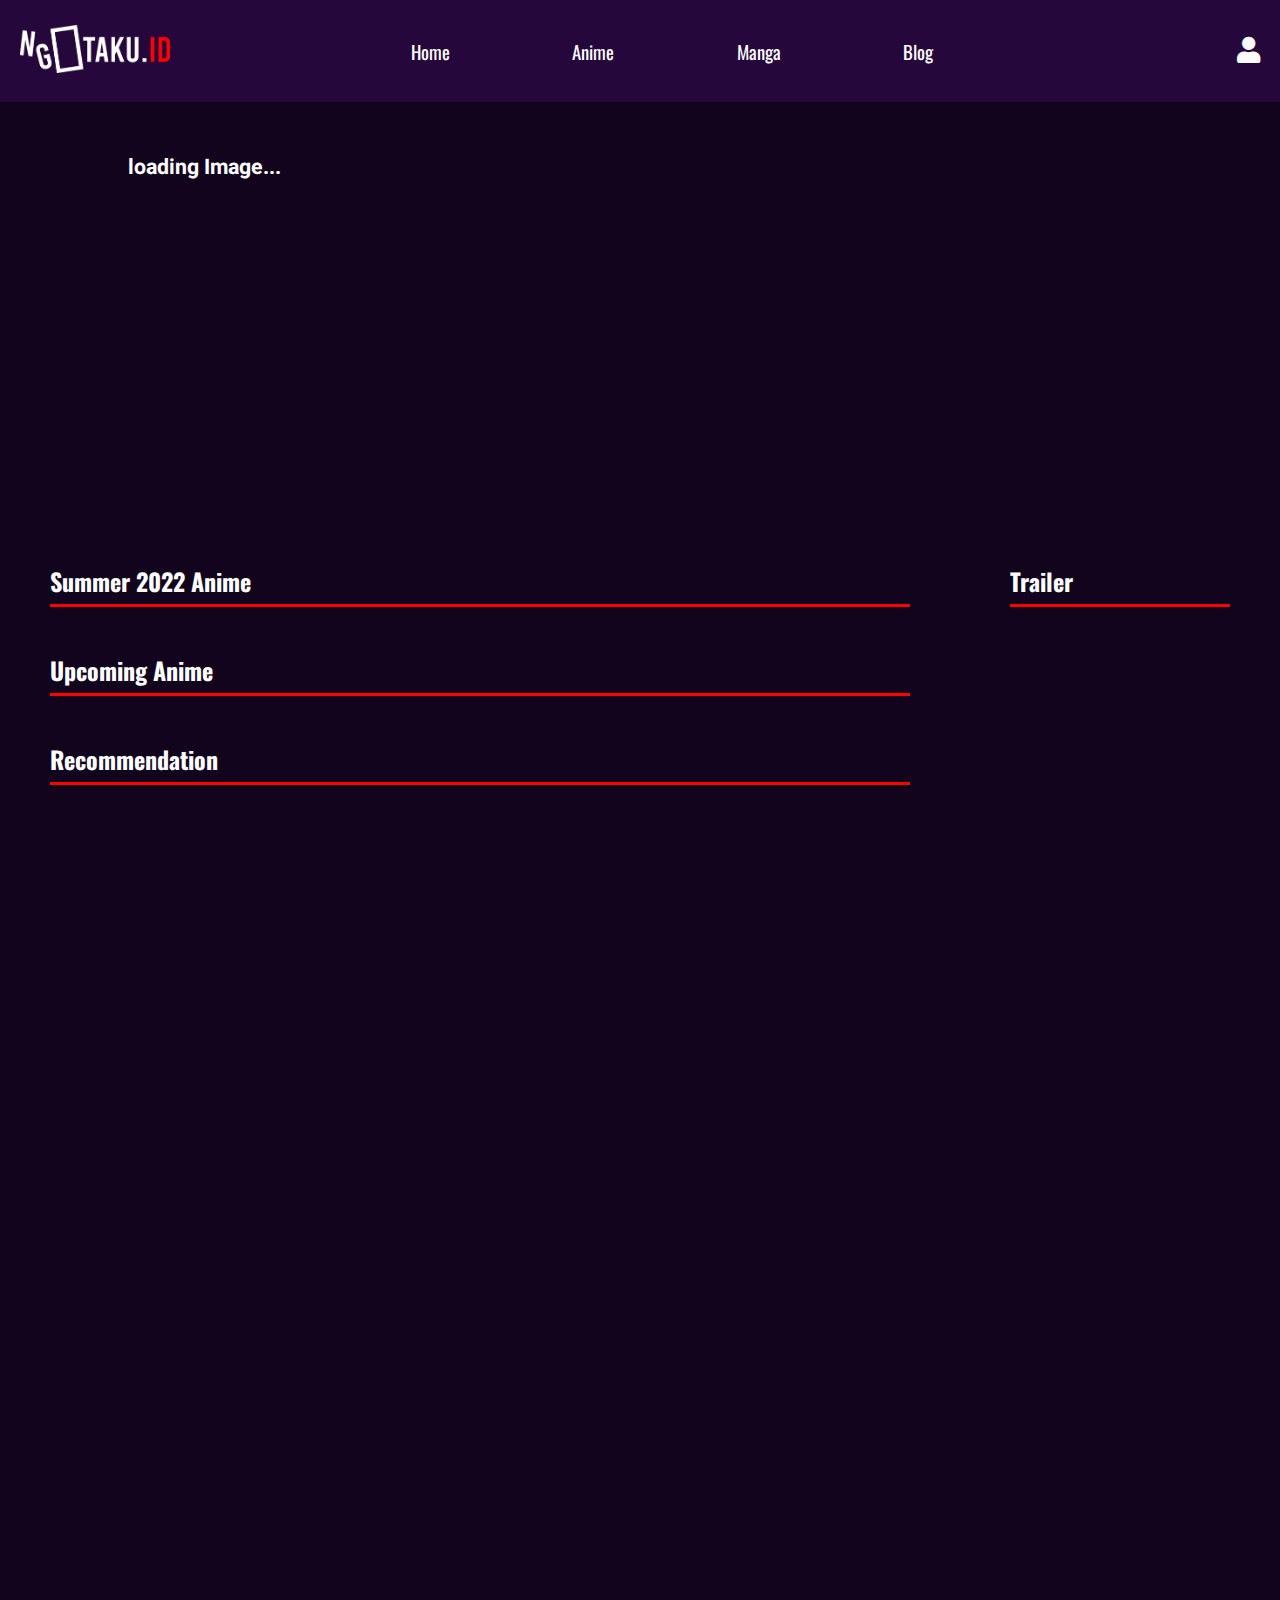
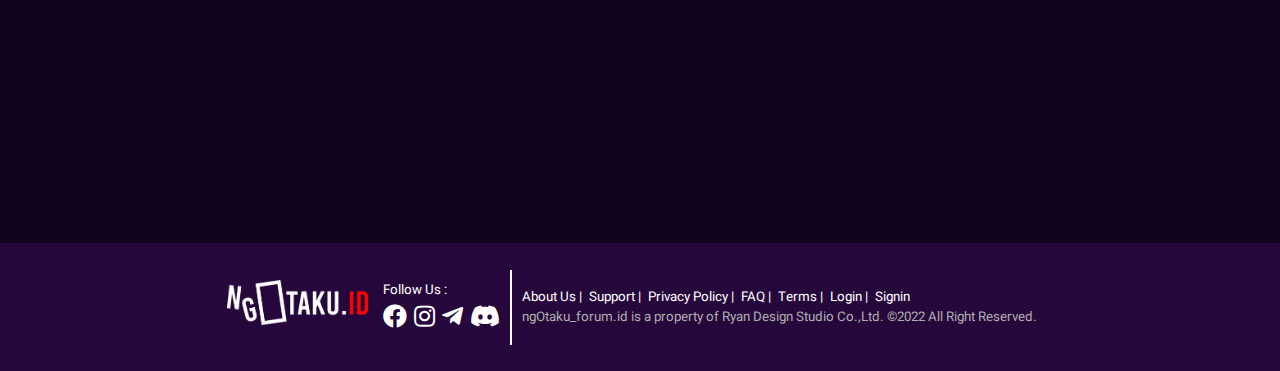
<file: index.html>
<!DOCTYPE html>
<html lang="id" translate="no">

<head>
    <meta charset="UTF-8">
    <meta http-equiv="X-UA-Compatible" content="IE=edge">
    <meta name="viewport" content="width=device-width, initial-scale=1.0">
    <title>ngOtaku_forum.id</title>
    <link rel="stylesheet" href="../css/style.css">
    <link rel="shortcut icon" href="../Asset/android-icon-36x36.png" type="image/x-icon">
    <link rel="stylesheet" href="https://use.fontawesome.com/releases/v5.0.7/css/all.css">
    <link rel="stylesheet"
        href="https://fonts.googleapis.com/css2?family=Barlow&family=Heebo&family=Oswald&family=Roboto&display=swap">
</head>
<body>
    <header>
        <div class="logo">
            <img src="../Asset/logo.png" alt="logo">
        </div>        
        <div class="imageSlider">
            <figure id="banner">
                <span>loading Image...</span>
            </figure>
        </div>
    </header>
    <nav>
        <div class="logo">
            <img src="../Asset/logo.png" alt="logo">
        </div>
        <div class="navigate">
            <ul>
                <li><a href="./index.html">Home</a></li>
                <li><a href="./anime.html">Anime</a></li>
                <li><a href="./manga.html">Manga</a></li>
                <li><a href="#">Blog</a></li>
            </ul>
        </div>
        <div class="akun">
            <a href="./form.html" title="login account"><i class="fas fa-user"></i></a>
            <div class="dropDown">
                <i onclick="menuDrop()" id="menu" class="fas fa-ellipsis-v"></i>
                <div id="myDropdown" class="dropdown-content">
                    <a href="./index.html">Home</a>
                    <a href="./anime.html">Anime</a>
                    <a href="./manga.html">Manga</a>
                    <a href="#">Blog</a>
                </div>
              </div>
        </div>
    </nav>
    <main>    
        <article class="anime">
            <section>
                <h2>Summer 2022 Anime</h2>
                <hr>
                <div class="cardContent">
                    <div class="container ongoing">
                        
                    </div>
                </div>
            </section>
            <section>
                <h2>Upcoming Anime</h2>
                <hr>
                <div class="cardContent">
                    <div class="container upcoming"></div>
                </div>
            </section>
            <section>
                <h2>Recommendation</h2>
                <hr>
                <div class="cardContent">
                    <div class="container recommendation"></div>
                </div>
            </section>
        </article>
    </main>
    <aside>
        <div class="trailer">
            <div class="heading">
                <h2>Trailer</h2>
                <hr>
            </div>
            <div class="video-container">
            </div>
        </div>
    </aside>
    <footer>
        <div class="socialMedia">
            <img src="../Asset/logo.png" alt="">
            <div>
                <p>Follow Us :</p>
                <ul>
                    <li><a href="#"><i class="fab fa-facebook"></i></a></li>
                    <li><a href="#"><i class="fab fa-instagram"></i></a></li>
                    <li><a href="#"> <i class="fab fa-telegram-plane"></i></a></li>
                    <li><a href="#"><i class="fab fa-discord"></i></a></li>
                </ul> 
            </div>
        </div>
        <div class="navFooter">
            <ul>
                <li><a href="#">About Us |</a> </li>
                <li><a href="#">Support |</a></li>
                <li><a href="#">Privacy Policy |</a></li>
                <li><a href="#">FAQ |</a></li>
                <li><a href="#">Terms |</a></li>
                <li><a href="./form.html">Login |</a></li>
                <li><a href="#">Signin</a></li>
            </ul>
            <p>ngOtaku_forum.id is a property of Ryan Design Studio Co.,Ltd. &copy;2022 All Right Reserved.</p>
        </div>
    </footer>
    <script src="../js/script.js"></script>
</body>
</html>
</file>
<file: css/style.css>
* {
    margin: 0;
    padding: 0;
    box-sizing: border-box;
}

.material-symbols-rounded {
    color: white;
}

body {
    background-color: #13041e;
    height: fit-content;
    display: grid;
    grid-template-columns: 1fr 2fr 1fr;
    grid-template-rows: 0.4fr 1.8fr 4fr 1fr 0.5fr;
    grid-template-areas:
        "nav nav nav"
        "header header header "
        "main main aside"
        "main main aside"
        "footer footer footer";
}


/* bagian header */

header {
    background-color: #13041e;
    grid-area: header;
    display: flex;
    justify-content: center;
}

.imageSlider {
    padding: 50px 0 50px 0;
    width: 80vw;
    overflow: hidden;
}

figure {
    width: 500%;
    position: relative;
    animation: 30s slide infinite;
}

figure span {
    color: #ffffff;
    font-family: heebo, sans-serif;
    font-size: 16pt;
    position: static;
    font-weight: bold;
}

@keyframes slide {
    0% {
        left: 0%;
    }

    12.5% {
        left: 0%;
    }

    25% {
        left: -100%;
    }

    37.5% {
        left: -200%;
    }

    50% {
        left: -300%;
    }

    62.5% {
        left: -300%;
    }

    75% {
        left: -200%;
    }

    87.5% {
        left: -100%;
    }

    100% {
        left: 0%;
    }
}

header .logo {
    display: none;
}

.slider {
    float: left;
    width: 20%;
    max-height: 400px;
    overflow: hidden;
    display: flex;
    align-items: center;
    position: relative;
}

.slider p {
    margin: 0;
    font-family: Heebo, sans-serif;
    font-size: 18pt;
    color: #3a1768;
    text-shadow: -0.8px 2px 1px #FFFFFF;
    position: absolute;
    left: 25px;
    bottom: 50px;
}

.slider h1 {
    margin: 0;
    font-family: roboto, sans-serif;
    font-size: 28pt;
    color: white;
    position: absolute;
    left: 25px;
    bottom: 80px;
    background-color: #6914d9;
}

.slider img {
    width: 100%;
}

/* bagian nav */
nav {
    background-color: #26073c;
    grid-area: nav;
    display: flex;
    justify-content: space-between;
    padding: 20px;
    align-items: center;
    box-sizing: border-box;
}

.logo {
    width: 20vw;
}

.logo img {
    width: 150px;
}

.navigate {
    width: 60vw;
    display: flex;
    justify-content: space-evenly;
}

.navigate ul {
    width: 100vw;
    display: flex;
    list-style: none;
    justify-content: space-evenly;
}

.navigate ul li a {
    font-family: oswald, sans-serif;
    font-size: 14pt;
    text-decoration: none;
    color: #ffffff;
}

.navigate ul li a:hover {
    color: #ff0a0a;
    border-bottom: 2px solid #ff0a0a;
}

.akun {
    width: 15vw;
    display: flex;
    justify-content: right;
}

.akun a{
    color: rgb(252, 252, 252);
    text-decoration: none;
    font-size: 20pt;
}

.dropDown {
    display: none;
}

.dropDown{
    color: rgb(252, 252, 252);
    text-decoration: none;
    font-size: 20pt;
    margin-left: 15px;
} 

.dropdown-content {
    display: none;
    position: absolute;
    background-color: #ff0a0a;
    min-width: 160px;
    overflow: auto;
    box-shadow: 0px 8px 16px 0px rgba(0,0,0,0.2);
    z-index: 1;
    top: 100;
    right: 0;
    font-family:heebo,sans-serif ;
}
  
  .dropdown-content a {
    color: #ffffff;
    padding: 12px 16px;
    text-decoration: none;
    display: block;
    font-size: 16pt;
}
  
.dropDown a:hover {
    background-color: #a81515;
}
 
.show {display: block;}
  


/* bagian konten */

main {
    background-color: #13041e;
    grid-area: main;
    padding: 0 50px;
}


article h2 {
    font-size: 18pt;
    font-family: oswald, sans-serif;
    color: white;
}

hr {
    margin: 5px 0;
    height: 3px;
    background-color: red;
    border: none;
}


.cardContent {
    height: max-content;
    padding: 20px 4px;
    box-sizing: border-box;
    overflow: hidden;
}

.container {
    display: flex;
    align-content: center;
    overflow-x: scroll;
    gap: 10px;
}

.container::-webkit-scrollbar {
    display: none;
}

.card {
    font-family: roboto, sans-serif;
    color: white;
    height: fit-content;
    width: fit-content;
    padding: 5px;
}

.card img {
    margin-bottom: 5px;
    height: auto;
    width: auto;
}

.card img:hover {
    transition: .1s linear;
    transform: scale(1.15);
}

.images {
    max-height: 300px;
    overflow: hidden;
    margin-bottom: 10px;
}

.title {
    width: 200px;
    overflow: hidden;
    white-space: nowrap;
    text-overflow: ellipsis;
}

.card p::before {
    content: "\272D";
    color: #ffd000;
}


/* bagian aside */
aside {
    background-color: #13041e;
    grid-area: aside;
    padding: 0px 50px;
    box-sizing: border-box;
}

.trailer {
    height: 80rem;
    overflow: auto;
    color: white;
    font-family: oswald, sans-serif;
}

.trailer::-webkit-scrollbar {
    display: none;
}

.heading {
    position: sticky;
    top: 0;
    height: 60px;
    background-color: #13041e;
}

.video-container {
    display: flex;
    flex-wrap: wrap;
    justify-content: center;
}

.video {
    color: white;
    padding: 5px;
    width: 250px;
    height: auto;
}

.video .title{
    margin-bottom: 5px;
}

iframe {
    width: 100%;
}



/* bagian footer */
footer {
    background-color: #26073c;
    grid-area: footer;
    display: flex;
    flex-wrap: wrap;
    font-family: heebo, sans-serif;
    font-size: 10pt;
    color: white;
    justify-content: center;
    align-items: center;
}

.socialMedia img {
    max-height: 45px;
}

.socialMedia {
    padding: 10px;
    width: 40%;
    display: flex;
    justify-content: end;
    gap: 15px;
    border-right: 2px solid white;
}

.navFooter p {
    color: #adadad;
}

.navFooter {
    width: 60%;
    padding: 10px;
    display: flex;
    flex-wrap: wrap;
}

.navFooter ul li a:hover {
    text-decoration: underline;
}

.navFooter ul li a {
    color: white;
    font-size: 10pt;
    text-decoration: none;
}

.socialMedia,
.navFooter ul {
    flex-wrap: wrap;
}

.socialMedia ul,
.navFooter ul {
    display: flex;
    gap: 7px;
    list-style: none;
}

.socialMedia ul li a {
    color: white;
    font-size: 18pt;
    text-decoration: none;
}



@media screen and (max-width: 915px) {
    body {
        grid-template-columns: 1fr 2fr 1fr;
        grid-template-rows: 0.4fr 1.8fr 2fr 1fr 1fr 0.5fr;
        grid-template-areas:
            "nav nav nav"
            "header header header"
            "main main main"
            "main main main"
            "aside aside aside"
            "footer footer footer";
    }

    .slider h1 {
        font-size: 16pt;
    }

    .slider p,
    article h2 {
        font-size: 16pt;
    }

    main {
        padding: 0 25px;
    }

    aside{
        height: fit-content;
        padding: 0 25px;
        margin:5px;
    }

    .trailer {
        width: auto;
        height: 20rem;
        overflow: hidden;
    }

    .video-container{
        overflow-x: scroll;
        flex-wrap: nowrap;
        justify-content: flex-start;
    }

    .trailer::-webkit-scrollbar {
        display: none;
    }

    .video{
        padding: 10px;
        width: fit-content;
    }

    iframe{
        width: 300px;
    }

    .navigate{
        display: none;
    }

    .card img {
        height: 200px;
    }

    .container {
        gap: 1px;
    }

    .title {
        width: 140px;
    }

    .dropDown {
        display: block;
    }

}


@media screen and (max-width: 500px) {
    body {
        grid-template-rows: 0.2fr 0.7fr 2fr 1fr 1fr 0.5fr;
    }

    .imageSlider {
        display: none;
    }

    header .logo {
        display: flex;
        align-items: center;
        justify-content: center;
        width: 100%;
    }

    header .logo img {
        width: 90%;
    }

    nav .logo {
        display: none;
    }

    .akun {
        width: 100%;
        justify-content: space-between;
    }

    .trailer::-webkit-scrollbar {
        display: none;
    }

    .socialMedia {
        border-right: 0;
        justify-content: center;
    }

    .navFooter ul {
        justify-content: center;
    }

    footer {
        flex-direction: column;
        justify-content: start;
        text-align: center;
    }
}
</file>
